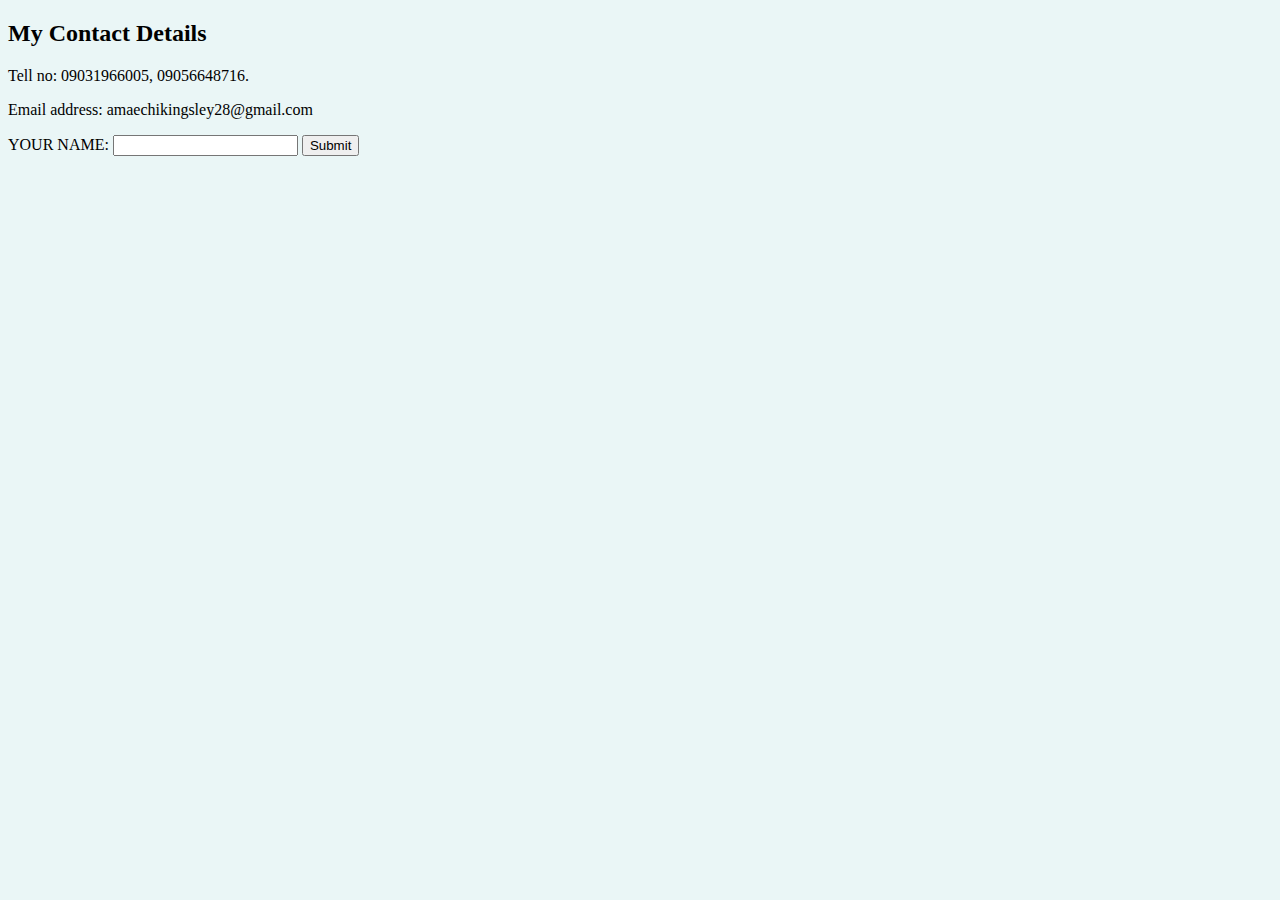
<file: contact me.html>
<!DOCTYPE html>
<html lang="en" dir="ltr">
  <head>
    <meta charset="utf-8">
    <title>CONTACT ME</title>
    <link rel="stylesheet" href="css/styles.css">
  </head>
  <body>
    <h2>My Contact Details</h1>
    <p>Tell no: 09031966005, 09056648716.</p>
    <p>Email address: amaechikingsley28@gmail.com</p>
    <form class="" action="index.html" method="post">
      <label>YOUR NAME:</label>
      <input type="password" name="" value="">
      <input type="SUBMIT" name="">

  </body>
</html>
</file>
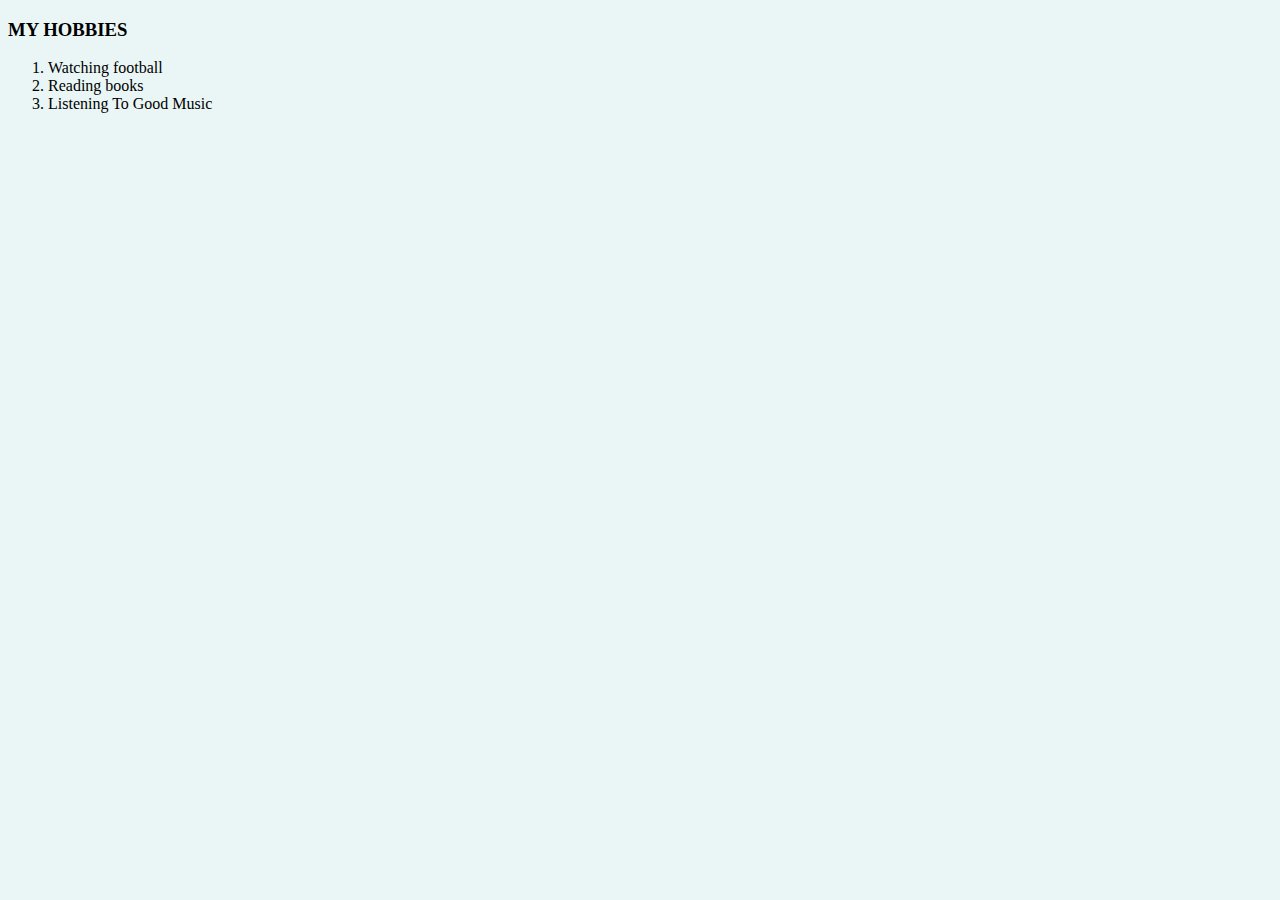
<file: hobbies.html>
<!DOCTYPE html>
<html lang="en" dir="ltr">
  <head>
    <meta charset="utf-8">
    <title>MY HOBBIES</title>
    <link rel="stylesheet" href="css/styles.css">
  </head>
  <body>
    <h3>MY HOBBIES</h3>
    <ol>
      <li>Watching football</li>
      <li>Reading books</li>
      <li>Listening To Good Music</li>
    </ol>

  </body>
</html>
</file>
<file: css/styles.css>
body {
  background-color: #EAF6F6;
}

hr{
      border-style: none;
      border-top-style: dotted;
      border-color: grey;
      border-width: 5px;
      width: 4%;
}
</file>
